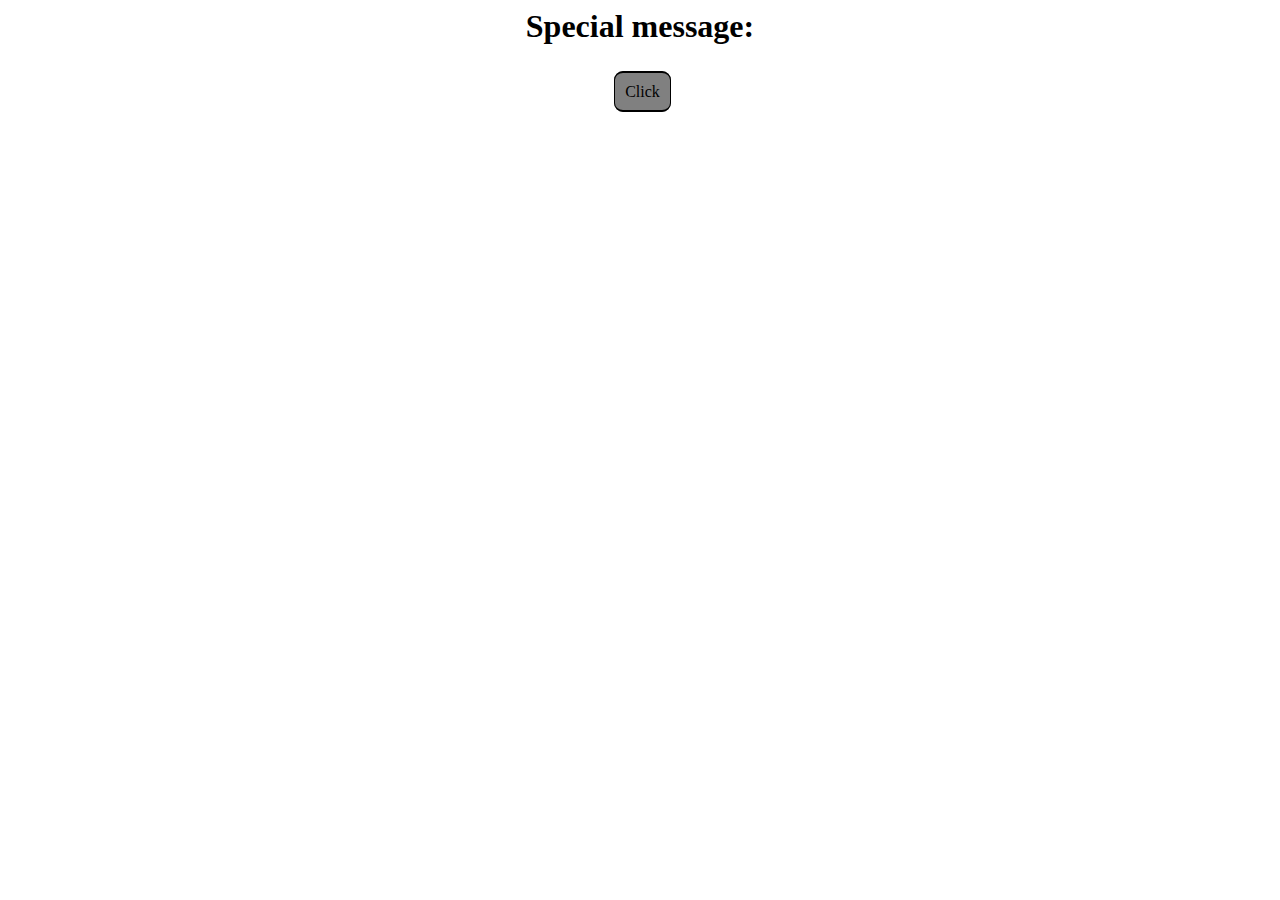
<file: index.html>
<html>
<head>

<title> boring webpage</title>

<link rel="stylesheet" type="text/css" href="stylesheet.css">

</head>





<body>
<div align="center">
<h1> Special message:  </h1>

<div id="navbar">
<ul>
<li><a clas="button" href="second.html">Click </a> </li>
</ul>    
</div>

</body> 





</html>
</file>
<file: stylesheet.css>
#navbar {

margin-bottom:10px;
height:35px;

}


#navbar  {
padding:5px;
padding-right:40px;
text-align:center;
list-style-type:none;


}

#navbar ul li {
display:inline;

}

#navbar ul li a {
text-decoration:none;
font-family:Open Sans;
background-color:gray;
color:black;
padding:10px;
line-height:10px;
border-top:solid 2px black;
border-bottom:solid 2px black;
border-right:solid 1px black;
border-left:solid 1px black;
border-radius: 9px;
}

#navbar ul li a:hover {
color:#5B4A3A;
background-color:white;
}
</file>
